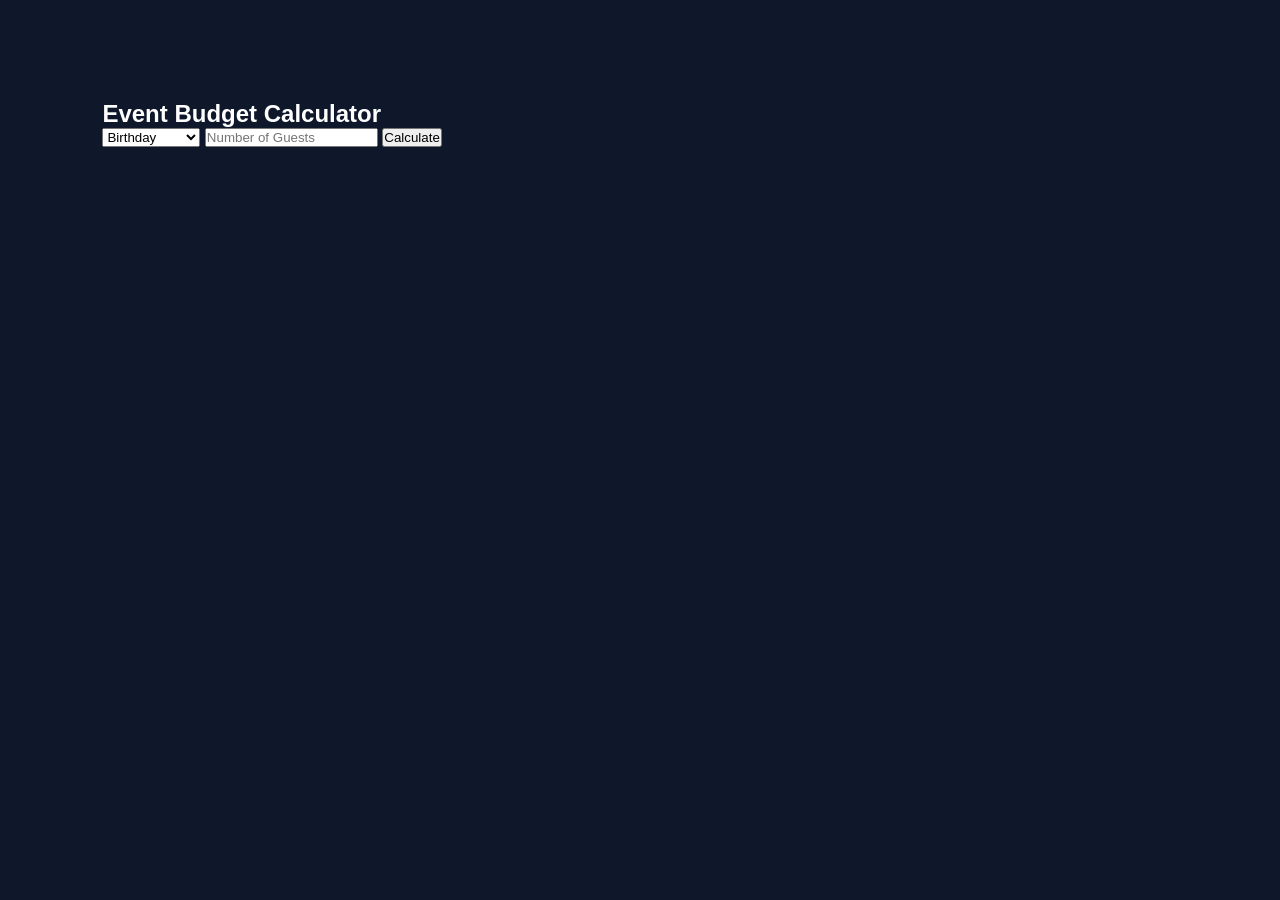
<file: budget-calculator.html>
<!DOCTYPE html>
<html>

<head>

<meta charset="UTF-8">

<meta name="viewport"
content="width=device-width, initial-scale=1.0">

<title>Budget Calculator</title>

<link rel="stylesheet"
href="style.css">

</head>

<body>

<section class="calculator-page">

<h1>
Event Budget Calculator
</h1>

<div class="calculator">

<select id="eventType">

<option value="1000">
Birthday
</option>

<option value="3000">
Engagement
</option>

<option value="5000">
Wedding
</option>

<option value="4000">
Corporate
</option>

</select>

<input
type="number"
id="guestCount"
placeholder="Number of Guests">

<button onclick="calculateBudget()">

Calculate

</button>

<h2 id="result"></h2>

</div>

</section>

<script>

function calculateBudget(){

const cost =
document.getElementById(
"eventType"
).value;

const guests =
document.getElementById(
"guestCount"
).value;

const total =
cost * guests;

document.getElementById(
"result"
).innerHTML =
"Estimated Budget ₹" + total;

}

</script>

</body>

</html>
</file>
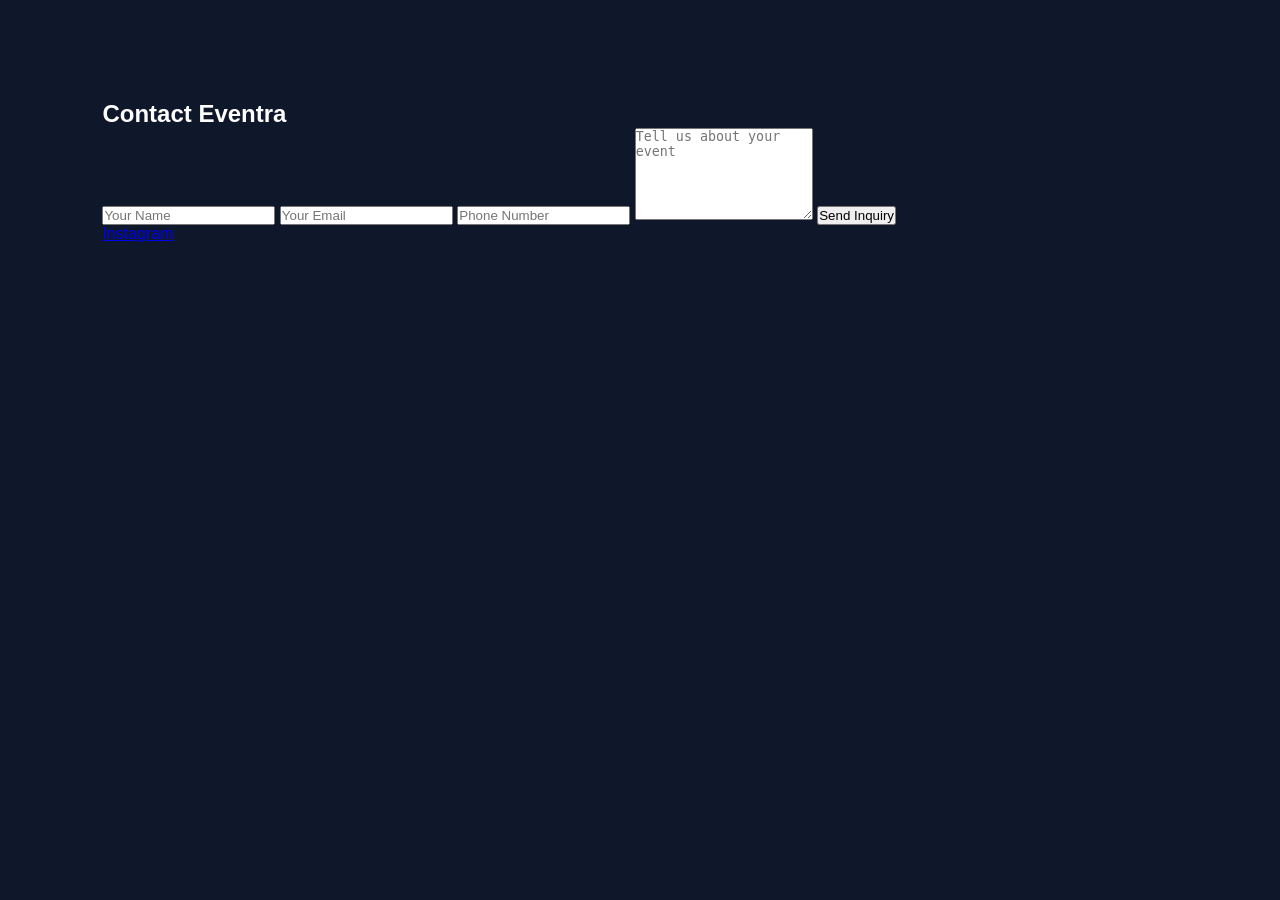
<file: contact.html>
<!DOCTYPE html>
<html>

<head>

<meta charset="UTF-8">

<meta name="viewport"
content="width=device-width, initial-scale=1.0">

<title>Contact Eventra</title>

<link rel="stylesheet"
href="style.css">

</head>

<body>

<section class="contact-page">

<h1>
Contact Eventra
</h1>

<form>

<input
type="text"
placeholder="Your Name">

<input
type="email"
placeholder="Your Email">

<input
type="tel"
placeholder="Phone Number">

<textarea
rows="6"
placeholder="Tell us about your event">
</textarea>

<button>
Send Inquiry
</button>

</form>

<div class="social-links">

<a
href="https://www.instagram.com/eventra_studios"
target="_blank">

Instagram

</a>

</div>

</section>

</body>

</html>
</file>
<file: style.css>
*{
margin:0;
padding:0;
box-sizing:border-box;
}

body{
font-family:Arial,sans-serif;
background:#0F172A;
color:white;
}

html{
scroll-behavior:smooth;
}

/* NAVBAR */

.navbar{

position:fixed;
width:100%;

display:flex;
justify-content:space-between;
align-items:center;

padding:15px 8%;

background:#0F172A;

z-index:1000;
}

.logo-img{
height:60px;
}

.nav-links{
display:flex;
list-style:none;
gap:30px;
}

.nav-links a{
text-decoration:none;
color:white;
font-weight:bold;
}

.nav-links a:hover{
color:#FF3366;
}

/* HERO */

.hero{

min-height:100vh;

display:flex;
justify-content:center;
align-items:center;

text-align:center;

background:
linear-gradient(
rgba(15,23,42,.85),
rgba(15,23,42,.85)
),
url('assets/hero.jpg');

background-size:cover;
background-position:center;
}

.hero-content{
max-width:900px;
padding:20px;
}

.hero h1{

font-size:4rem;

color:#FF3366;

margin-bottom:20px;
}

.hero p{

font-size:1.2rem;

line-height:1.8;

margin-bottom:30px;
}

.hero-buttons{
display:flex;
justify-content:center;
gap:20px;
flex-wrap:wrap;
}

.btn-primary{

background:#FF3366;
color:white;

padding:15px 30px;

border-radius:50px;

text-decoration:none;

font-weight:bold;
}

.btn-secondary{

border:2px solid #FF3366;

padding:15px 30px;

border-radius:50px;

color:white;

text-decoration:none;
}

.hero-stats{

margin-top:50px;

display:flex;
justify-content:center;
gap:50px;
flex-wrap:wrap;
}

.hero-stats h3{
color:#FF3366;
font-size:2rem;
}

/* SECTIONS */

section{
padding:100px 8%;
}

.section-title{
text-align:center;
margin-bottom:50px;
}

.section-title h2{
font-size:2.5rem;
color:#FF3366;
}

/* CATEGORIES */

.category-grid{

display:grid;

grid-template-columns:
repeat(auto-fit,minmax(220px,1fr));

gap:20px;
}

.category-card{

background:#1E293B;

padding:30px;

border-radius:15px;

text-align:center;

font-size:1.1rem;

transition:.3s;
}

.category-card:hover{

transform:translateY(-10px);

background:#FF3366;
}

/* HOW IT WORKS */

.steps{

display:grid;

grid-template-columns:
repeat(auto-fit,minmax(200px,1fr));

gap:20px;
}

.step{

background:#1E293B;

padding:30px;

text-align:center;

border-radius:15px;
}

.step h3{

font-size:3rem;

color:#FF3366;
}

/* CTA */

.vendor-cta{

text-align:center;

background:#1E293B;
}

.vendor-cta h2{

font-size:3rem;

margin-bottom:20px;

color:#FF3366;
}

/* CONTACT */

.contact{

text-align:center;
}

.contact h2{

font-size:3rem;

margin-bottom:20px;

color:#FF3366;
}

/* FOOTER */

footer{

background:#020617;

text-align:center;

padding:50px 20px;
}

/* WHATSAPP */

.whatsapp-btn{

position:fixed;

bottom:25px;
right:25px;

width:60px;
height:60px;

background:#25D366;

display:flex;

align-items:center;
justify-content:center;

border-radius:50%;

font-size:28px;

text-decoration:none;

z-index:999;
}

/* MOBILE */

@media(max-width:768px){

.hero h1{
font-size:2.5rem;
}

.navbar{
flex-direction:column;
}

.nav-links{
margin-top:15px;
}

}
</file>
